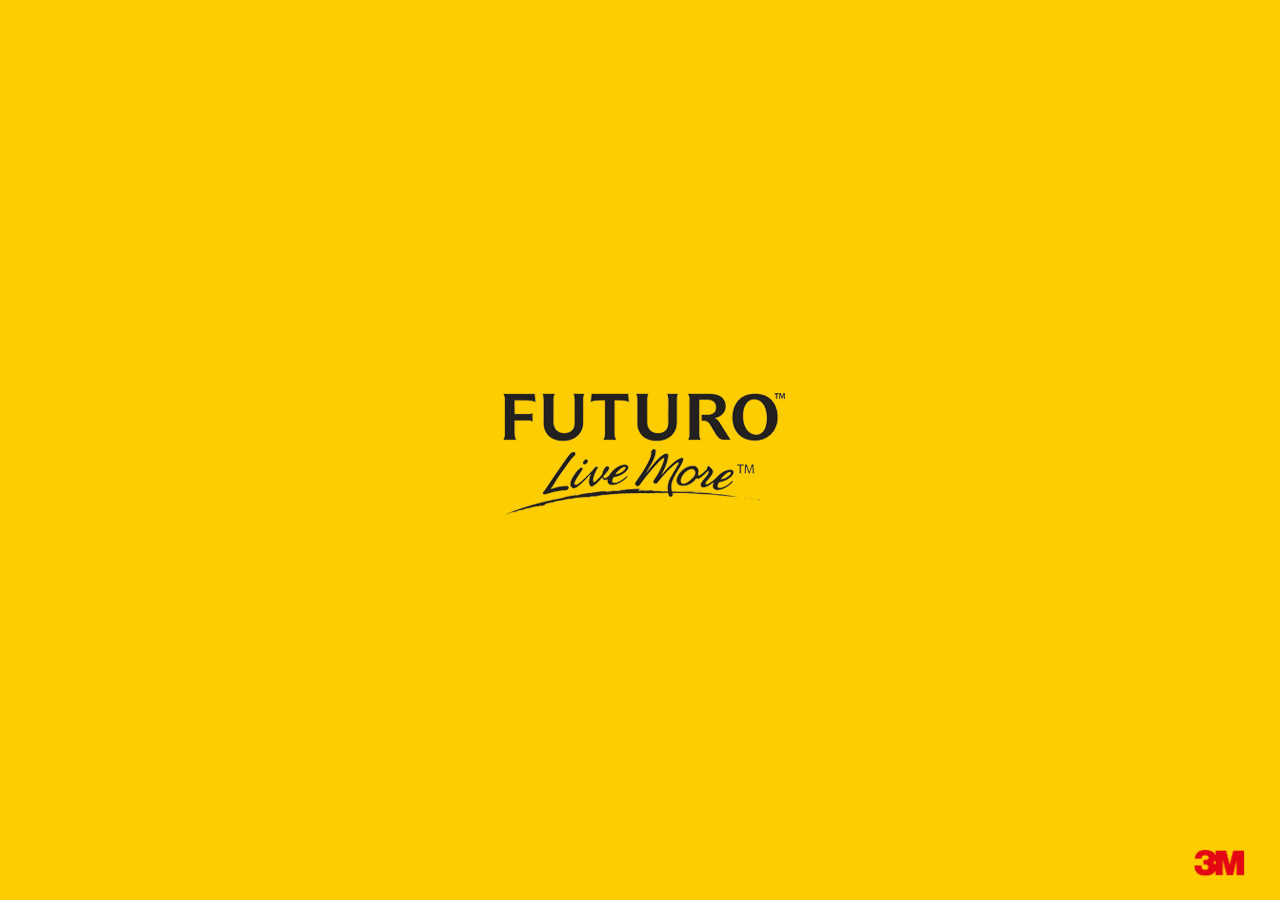
<file: www/Index.html>
﻿<!DOCTYPE html>
<html xmlns="http://www.w3.org/1999/xhtml"> <!--manifest="appcache.manifest">-->
<head>
    <title>Futuro striker</title>
    <link href="Content/bootstrap.min.css" rel="stylesheet" />
    <link href="Content/main.css" rel="stylesheet" />
    <link href="Content/rateit.css" rel="stylesheet" />
    <script src="Scripts/modernizr-2.6.2.js"></script>
    <link rel="icon" type="image/png" href="/images/icon_small.png" />
    <link rel="apple-touch-icon" href="/images/icon_small.png" />
    <link rel="apple-touch-icon" sizes="120x120" href="/images/icon_large.png">
    <meta name="viewport" content="width=device-width, initial-scale=1.0">
    <meta name="apple-mobile-web-app-capable" content="yes" />
    <meta name="apple-mobile-web-app-status-bar-style" content="black-translucent" />
    <meta name="application-name" content="Futuro Striker" />
</head>
<body>
    <div class="splash" data-bind="visible: splashOn">
        <img src="images/futuro_logo.png" alt="Futuro logo" />
        <div style="position: absolute; bottom:37px;right:0; width: 121px;">
            <img src="images/m3_logo.png" style="width:60px;" />
        </div>
    </div>
    <div class="full" data-bind="visible: splashOn() === false">
        <div class="row no-margins">
            <div id="leftBar" class="col-sm-3 left-col">
                <div class="fb-container">
                    <p>Join our Live More community like our page for prizes and rewards</p>
                    <div class="row">
                        <div class="col-sm-6 col-sm-offset-3">
                            <img class="img-responsive" src="images/facebook.png" />
                            <!--<iframe src="https://www.facebook.com/plugins/like.php?href=https%3A%2F%2Fwww.facebook.com%2FFuturoMiddleEast&amp;width&amp;layout=button_count&amp;action=like&amp;show_faces=false&amp;share=false&amp;height=21&amp;appId=317047515036987" scrolling="no" frameborder="0" style="border:none; overflow:hidden; height:21px;" allowtransparency="true"></iframe>-->
                        </div>
                    </div>
                </div>
                <img src="images/futuro_logo.png" data-bind="click: pageHome" alt="Futuro logo" id="futuroInLeft" />
                <div class="base-button">
                    <div class="row">
                        <div class="col-sm-10 col-sm-offset-1">
                            <button data-bind="visible: pageName() !== 'Rice', click: pageRice" class="btn btn-lg btn-on-banner btn-block" style="width: 100%">R.I.C.E. Therapy</button>
                            <button data-bind="visible: pageName() === 'Rice', click: pageHome" class="btn btn-lg btn-on-banner btn-block" style="width:100%">Home</button>
                        </div>
                    </div>
                </div>
            </div>

            <div id="rightPanel" class="col-sm-9 col-sm-offset-3 right-col" style="position: absolute; padding: 0">
                <div class="main">

                    <!-- Home -->
                    <div data-bind="if: pageName() == 'Home'">
                        <div>
                            <div class="sports-container">
                                <!-- ko foreach:sports -->
                                <!-- ko if:videoFileName -->
                                <div class="square" data-bind="click: $root.selectSport">
                                    <div class="inner">
                                        <img data-bind="attr: {src: 'images/sport/' + name + '.png'}" alt="Futuro logo" />
                                    </div>
                                    <p data-bind="text: name"></p>
                                </div>
                                <!-- /ko -->
                                <!-- /ko-->
                            </div>
                            <!--<div style="position: absolute; bottom:37px;right:0; width: 121px;">
                                <img src="images/m3_logo.png" />
                            </div>-->
                            <!-- ko ifnot:selectedSport-->
                            <div class="man-container">
                                <img class="man-image" src="images/man.png" alt="running man" />
                                <div style="position: relative">
                                    <!-- ko foreach:$root.regions-->
                                    <!-- ko ifnot:isArchived -->
                                    <img data-bind="style: {left: x, top: y}, click: $root.selectRegion" src="images/red_cricle.png" alt="red circle" class="red-circle" />
                                    <img data-bind="style: {left: x, top: y}, visible: isSelecting" src="images/yellow_cricle.png" alt="red circle" class="red-circle" />
                                    <!-- /ko-->
                                    <!-- /ko-->
                                </div>
                            </div>
                            <!-- /ko-->
                            <!-- ko with:selectedSport -->
                            <div class="animation-container">
                                <video controls="controls">
                                    <source data-bind="attr:{ src: videoFileName }" type="video/mp4" />
                                </video>
                            </div>
                            <!-- /ko-->
                            <div id="liveMore" data-bind="visible: selectedSport() == null">
                                <div class="row">
                                    <img src="images/futuro_logo.png" data-bind="click: pageHome" alt="Futuro logo" id="futuroInLeft" class="col-sm-offset-4 col-sm-5" />
                                </div>
                                <div class="row" style="text-align:center;">
                                    <strong>Click on a BODY PART or a SPORT</strong><br /> to find the best support for your pain points and get more out of your everyday life or in your favourite sport
                                </div>
                            </div>
                        </div>
                        <div style="position: absolute; bottom:37px;right:0; width: 121px;">
                            <img src="images/m3_logo.png" />
                        </div>
                    </div>

                    <!-- Regions -->
                    <div data-bind="visible: pageName() == 'Regions'">
                        <div data-bind="with: selectedSport">
                            <div class="sports-container">
                                <div class="square">
                                    <div class="inner">
                                        <img data-bind="attr: {src: 'images/sport/' + name + '.png'}" alt="Futuro logo" />
                                    </div>
                                    <p data-bind="text: name"></p>
                                </div>
                            </div>
                            <div class="man-container-2">
                                <div class="animation-container">
                                    <video autoplay="autoplay" controls="controls" class="video-container">
                                        <source data-bind="attr:{ src: videoFileName }" type="video/mp4" />
                                        <source type="">
                                    </video>
                                </div>
                            </div>
                            <div class="region-container">
                                <div style="display:table-cell;vertical-align: middle;">
                                    <!-- ko foreach:sportRegions-->
                                    <!-- ko ifnot:isArchived -->
                                    <button data-bind="text: name, click: $root.selectRegion" class="btn btn-block"></button>
                                    <!-- /ko-->
                                    <!-- /ko-->
                                </div>
                            </div>
                            <div class="base-button-2">
                                <!--<div class="pull-right">
                                    <img class="pull-right" src="images/m3_logo.png" />
                                </div>-->
                                <div class="pull-left back-container">
                                    <button data-bind="click: $root.pageHome" class="btn btn-xlg">Back</button>
                                    <button data-bind="click: $root.pageHome" class="btn btn-xlg">Home</button>
                                </div>
                            </div>
                        </div>
                    </div>

                    <!-- Symptoms -->
                    <div data-bind="visible: pageName() == 'Symptoms'">
                        <div class="sports-container" data-bind="with: selectedSport">
                            <div class="square">
                                <div class="inner">
                                    <img data-bind="attr: {src: 'images/sport/'+ name+ '.png'}" alt="" />
                                </div>
                                <p data-bind="text: name"></p>
                            </div>
                        </div>
                        <div class="symptom-container">
                            <!-- ko foreach:$root.symptoms-->
                            <div class="symptom">
                                <button class="btn btn-default btn-block" data-bind="text: name, click: $root.selectSymptom"></button>
                            </div>
                            <!-- /ko -->
                        </div>
                        <div class="base-button-2">
                            <div class="pull-left back-container">
                                <button data-bind="click: clearSymptoms" class="btn btn-xlg">Back</button>
                                <button data-bind="click: pageHome" class="btn btn-xlg">Home</button>
                            </div>
                        </div>
                    </div>

                    <!-- ProductList -->
                    <div data-bind="visible: pageName() == 'ProductList'">
                        <div class="sports-container" data-bind="with: selectedSport">
                            <div class="square">
                                <div class="inner">
                                    <img data-bind="attr: {src: 'images/sport/' + name + '.png'}" alt="Futuro logo" />
                                </div>
                                <p data-bind="text: name"></p>
                            </div>
                        </div>
                        <div class="list-header-container" data-bind="with: selectedRegion">
                            <h4><span data-bind="text: name"></span></h4>
                            <!-- ko with:$root.selectedSymptom -->
                            <h5><span data-bind="text: name"></span></h5>
                            <!-- /ko -->
                        </div>
                        <div class="carousel-container">
                            <div id="carousel-example-generic" class="carousel" data-pause="false">
                                <!-- Indicators -->
                                <ol class="carousel-indicators">
                                    <!-- ko foreach:$root.products-->
                                    <li data-target="#carousel-example-generic" data-bind="attr:{ 'data-slide-to': $index }, css:{ active: $index() == 0 }"></li>
                                    <!-- /ko-->
                                </ol>
                                <!-- Wrapper for slides -->
                                <div class="carousel-inner">
                                    <!-- ko foreach:$root.products-->
                                    <div class="item" data-bind="css:{ active: $index() == 0 }">
                                        <div style="padding: 32px 91px">
                                            <div class="highlight" style="height: 265px">
                                                <h4 data-bind="click: $root.selectProduct, text: name" class="product-title" style="padding-left:20px;"></h4>
                                                <div class="row" style="padding-left">
                                                    <div class="col-sm-4">
                                                        <img class="img-responsive" data-bind="click: $root.selectProduct, attr: {src: 'images/products/med/' + imageFilename}" alt="product icon" />
                                                    </div>
                                                    <div class="col-sm-8">
                                                        <p class="support" data-bind="text: support + ' ' + 'Support'"></p>
                                                        <div>
                                                            <!-- ko foreach:features -->
                                                            <img data-bind="attr: { src: 'images/product info images/' + featureImageName } " alt="Feature" style="width: 18px; height:18px;" /> <label style="font-size: 14px;font-weight: 500" data-bind="text: name"></label><br />
                                                            <!-- /ko-->
                                                        </div>
                                                        <br />
                                                        <p>Rating:&nbsp;<span class="test" data-bind="attr: {'data-rateit-value': rating/2}"></span></p>
                                                        <input type="button" name="name" value="View Product" class="btn btn-xxlg" data-bind="click: $root.selectProduct" />
                                                    </div>
                                                </div>
                                            </div>
                                        </div>
                                    </div>
                                    <!-- /ko-->
                                    <br />
                                </div>

                                <!-- Controls -->
                                <!-- ko if: $root.products().length > 1 -->
                                <a class="left carousel-control" href="#carousel-example-generic" data-slide="prev" style="background-image: none">
                                    <img src="images/arrow_left.png" alt="left arrow" class="arrow" />
                                </a>
                                <a class="right carousel-control" href="#carousel-example-generic" data-slide="next" style="background-image: none">
                                    <img src="images/arrow_right.png" alt="right arrow" class="arrow" />
                                </a>
                                <!-- /ko -->
                            </div>
                        </div>
                        <div class="base-button-2">
                            <!--<div class="pull-right">
                                <img class="pull-right" src="images/m3_logo.png" />
                            </div>-->
                            <div class="pull-left back-container">
                                <button data-bind="click: clearProductList" class="btn btn-xlg">Back</button>
                                <button data-bind="click: pageHome" class="btn btn-xlg">Home</button>
                            </div>
                        </div>
                    </div>

                    <!-- Product page -->
                    <div data-bind="visible: pageName() == 'Product'">
                        <div data-bind="with: selectedProduct">
                            <div class="highlight">
                                <div class="row">
                                    <div class="col-sm-4">
                                        <img data-bind="attr: { src: 'images/products/med/' + imageFilename }, click: $root.showImage" alt="Main product" class="img-responsive" />
                                        <p>Rating:&nbsp;<span class="test2" data-bind="attr: {'data-rateit-value': rating/2}"></span></p>
                                        <p class="support" data-bind="text: support + ' ' + 'Support'"></p>
                                        <div class="features-container">
                                            <!-- ko foreach:features -->
                                            <img data-bind="attr: { src: 'images/product info images/' + featureImageName } " alt="Feature" style="width: 18px; height:18px;" />
                                            <label style="font-size: 12px;font-weight: 100" data-bind="text: name"></label><br />
                                            <!-- /ko-->
                                        </div>
                                        <button class="btn btn-default btn-on-banner" id="video1" data-bind="visible: videoUrl, click: $root.showVideo" style="width:100%">View Video</button>
                                        <button class="btn btn-default btn-on-banner" id="video2" data-bind="visible: videoUrl2, click: $root.showVideo" style="width:100%; margin-top:10px;">View Video</button>
                                    </div>
                                    <div class="col-sm-8">
                                        <div class="product-inner">
                                            <h3 data-bind="text: name" class="product-title"></h3>
                                            <h4>Special Features</h4>
                                            <p data-bind="text: specialfeatures"></p>
                                            <h4>Features and Benefits</h4>
                                            <p data-bind="text: description"></p>
                                            <h4>Use for</h4>
                                            <p data-bind="text: useFor"></p>
                                            <!-- ko if:howToImages().length > 1 -->
                                            <div class="howto-container row">
                                                <!-- ko foreach:howToImages -->
                                                <div class="col-sm-3">
                                                    <img data-bind="attr: {src: 'images/howto/'+ fileName}" class="img-responsive" style="height:65px;" alt="How to image" />
                                                </div>
                                                <!-- /ko-->
                                            </div>
                                            <!-- /ko-->
                                            <div class="sizes">
                                                <strong>Sizes:</strong>
                                                <p data-bind="text: sizes"></p>
                                            </div>
                                        </div>
                                    </div>
                                </div>
                            </div>
                            <br />

                            <!-- ko if:$root.selectedSymptom().relatedProds().length > 0 -->

                            <div class="row">
                                <div class="col-sm-3">
                                    <h4 style="font-size: 15px; font-weight: bold;">Related Products</h4>
                                    <button class="btn btn-block btn-width" data-bind="click: $root.clearProduct">Back</button>
                                    <button class="btn btn-block btn-width" data-bind="click: $root.pageHome">Home</button>
                                </div>
                                <!-- ko foreach:$root.selectedSymptom().relatedProds-->
                                <div class="col-sm-5" style="width:265px;">
                                    <div class="highlight related-container">
                                        <div class="row">
                                            <div class="col-sm-4">

                                                <img data-bind="attr: { src: 'images/products/med/' + imageFilename } " alt="Related product" class="img-responsive" />

                                            </div>
                                            <div class="col-sm-8">
                                                <div class="product-inner">
                                                    <h5 data-bind="text: name" class="product-title"></h5>
                                                    <!--<p class="support" data-bind="text: support"></p>-->
                                                    <input type="button" name="name" value="View Product" class="btn btn-default" data-bind="click: $root.selectProduct" />
                                                </div>
                                            </div>
                                        </div>
                                    </div>
                                </div>
                                <!-- /ko -->
                            </div>
                            <!-- /ko -->
                            <!-- ko if:$root.selectedSymptom().relatedProds().length == 0 -->
                            <div class="base-button-2">
                                <div class="pull-left back-container">
                                    <button data-bind="click: $root.clearProduct" class="btn btn-xlg btn-width">Back</button>
                                    <button data-bind="click: $root.pageHome" class="btn btn-xlg btn-width">Home</button>
                                </div>
                            </div>
                            <!-- /ko -->
                        </div>
                    </div>

                    <!-- Product image page -->
                    <div data-bind="visible: pageName() == 'ProductImage'">
                        <div data-bind="with: selectedProduct">
                            <div class="container highlight">
                                <h3 data-bind="text: name" class="product-title"></h3>
                                <div class="row">
                                    <div class="col-sm-8 col-sm-offset-2">
                                        <img data-bind="attr: { src: 'images/products/large/' + imageFilename }" alt="Main product" class="img-responsive" />
                                    </div>
                                </div>
                            </div>

                            <div class="base-button-2">
                                <!--<div class="pull-right">
                                    <img class="pull-right" src="images/m3_logo.png" />
                                </div>-->
                                <div class="pull-left back-container">
                                    <button data-bind="click: $root.clearImage" class="btn btn-lg">Back</button>
                                    <button data-bind="click: $root.pageHome" class="btn btn-lg">Home</button>
                                </div>
                            </div>

                        </div>
                    </div>

                    <!-- Region video page -->
                    <div data-bind="if: pageName() == 'RegionVideo'">
                        <div data-bind="with: selectedProduct">
                            <div class="container highlight">
                                <h3 data-bind="text: name"></h3>
                                <div class="row">
                                    <div class="col-sm-8 col-sm-offset-2">
                                        <iframe width="520" height="300" frameborder="0" allowfullscreen data-bind="attr:{src: $parent.videoToPlay}"></iframe>
                                    </div>
                                </div>
                            </div>
                            <div class="base-button-2">
                                <div class="pull-left back-container">
                                    <button data-bind="click: $root.clearVideo" class="btn btn-lg">Back</button>
                                </div>
                            </div>
                        </div>
                    </div>

                    <!-- Rice -->
                    <div class="row" data-bind="if: pageName()=='Rice'" style="float:left;margin-left:-30px;margin-top:-40px;">
                        <div class="col-md-8" style="float:left;">
                            <div class="container" style="width:30em;">
                                <h3>R.I.C.E. Therapy</h3>
                                <p>The most common forms of sports injuries are sprains and strains of musckes and tendons. a basic treatment for these types of injuries is called R.I.C.E. Therapy</p>

                                <h4 style="margin-bottom:1px;">Rest</h4>
                                <p>Stop the activity immediately. Continued stress can increase the damage done to the tissue.</p>

                                <h4 style="margin-bottom:1px;">Ice</h4>
                                <p>Apply a Futuro Brand Cold Compress. Cold reduces the size of the blood vessels, thereby decreasing and bleeding, reducing swelling, and easing pain.</p>

                                <h4 style="margin-bottom:1px;">Compression</h4>
                                <p>Apply compression with a Futuro Brand Elastic Bandage. Compression helps to reduce swelling.</p>

                                <h4 style="margin-bottom:1px;">Elevation</h4>
                                <p>Elevate the injured limb above the level of the heart to help drain excess fluid from the area.</p>

                                <div style="font-size: 20px; font-weight:100;font-style:normal">Hot vs. Cold</div>
                                <div style="background-color:#ebebeb;border:1px solid #c3c3c3;height:19em;padding-top:10px;" class="row">
                                    <div class="col-sm-6">
                                        <p style="color: #c11d2b;font-size:16px;font-weight:bold;">Heat Therapy</p>
                                        <p>Heat Therapy is best for chronix pain and injuries without swelling. Heat relazers tight muscles and stimulates blood flow.</p>
                                        <ul style="line-height:25px">
                                            <li>Muscle aches</li>
                                            <li>Cramps</li>
                                            <li>Arthritis</li>
                                            <li>Tension</li>
                                        </ul>
                                    </div>
                                    <div class="col-sm-6">
                                        <p style="color: #024b97; font-size: 16px; font-weight: bold;">Cold Therapy</p>
                                        <p>Cold therapy is best immediately after acute injuries or after activity with chronic injuries to reduce swelling and pain.</p>
                                        <ul style="line-height:25px">
                                            <li>Sprains/Strains</li>
                                            <li>Bruises</li>
                                            <li>Headaches</li>
                                            <li>Toothaches</li>
                                        </ul>
                                    </div>
                                </div>
                            </div>
                        </div>
                        <div class="col-md-4" style="float:right;padding:0;">
                            <!-- ko foreach:videos -->
                            <iframe width="260" height="145" frameborder="0" allowfullscreen data-bind="attr:{src:$data}"></iframe><br />
                            <!-- /ko -->
                        </div>
                    </div>

                </div>
            </div>
        </div>
    </div>
    <div id="fb-root"></div>
    
    <script src="Scripts/jquery-2.0.3.js"></script>
    <script src="Scripts/bootstrap.min.js"></script>
    <script src="Scripts/knockout-3.0.0.js"></script>
    <script src="Scripts/jquery.rateit.min.js"></script>
    <script src="Scripts/taffy-min.js"></script>
    <script src="Scripts/offline.min.js"></script>
    <script src="Scripts/app/app.js"></script>
    <script>
        var viewportWidth = $(window).width();
        if (viewportWidth < 780)
            window.location.href = 'mobile.html';
    </script>
</body>
</html>
</file>
<file: www/Content/main.css>
﻿.full {
    height: 100%;
    overflow: hidden;
    /*background: @yellow;*/
}

html,
body {
    height: 100%;
    overflow: hidden;
    /*background: @yellow;*/
}

body {
    background-color: #e2e2e2;
    color: #262626;
}

.no-margins {
    margin: 0px;
}

.splash {
    height: 100%;
    background-color: #fccd01;
    vertical-align: middle;
}

.splash img {
    position: absolute;
    top: 0;
    bottom: 0;
    left: 0;
    right: 0;
    margin: auto;
}

.left-col {
    position: fixed;
    height: 100%;
    overflow: hidden;
    /*background: @yellow;*/
    background-color: #fccd01;
}

.left-col img {
    width: 180px;
    position: absolute;
    left: 0;
    right: 0;
    margin-left: auto;
    margin-right: auto;
}

.left-col .fb-container {
    position: relative;
    top: 10px;
    text-align: center;
    font-size: 14px;
}

.left-col .fb-container #fbInLeft {
    position: relative;
    top: 0;
    bottom: 0;
}

.left-col #futuroInLeft {
    top: 0;
    bottom: 0;
    margin: auto;
}

.right-col {
    position: absolute;
    height: 100%;
    overflow: hidden;
    /*background: @yellow;*/
    padding: 0;
    overflow: auto;
}

.base-button {
    position: absolute;
    bottom: 16px;
    left: 0;
    right: 0;
    margin: auto;
}

.base-button button {
    width: 125px;
    display: block;
    margin-left: auto;
    margin-right: auto;
    font-size: 14px;
}

.base-button-2 {
    position: absolute;
    bottom: 16px;
    left: 0;
    right: 0;
    margin-bottom: -55px;
    /*margin: auto;*/
}

.base-button-2 button {
    width: 125px;
    display: block;
    margin-left: auto;
    margin-right: auto;
    margin-top: 10px;
    font-size: 14px;
}

.main {
    position: absolute;
    width: 680px;
    height: 640px;
    top: 0;
    bottom: 0;
    left: 0;
    right: 0;
    margin: auto;
}

.sports-container {
    position: absolute;
    top: 0;
    width: 256px;
    margin-left: 16px;
    margin-top: 16px;
}

.square {
    float: left;
    margin-bottom: 12px;
    background-color: #ebebeb;
    border: 1px solid #262626;
    border-color: #B4B6B5;
    /*#262626;*/
    width: 90px;
    height: 90px;
    cursor: pointer;
    -ms-border-radius: 4px;
    border-radius: 4px;
}

.square:nth-child(even) {
    margin-left: 16px;
}

.square:nth-last-child(1),
.square:nth-last-child(0) {
    margin-bottom: 0px;
}

.square .inner {
    padding: 5px 15px 0 15px;
}

.square .inner img {
    height: 60px;
    width: 60px;
}

.square p {
    text-align: center;
    margin-bottom: 0;
}

.btn {
    background-color: #f3f3f3;
    text-align: center;
    border-radius: 5px;
    border-color: #c3c3c3;
}

.btn-on-banner {
    background-color: #fddd4e;
    border-color: #e4ba06;
    border-width: thin;
}

.btn-width {
    width: 125px;
}

#liveMore {
    position: absolute;
    margin-top: 16px;
    font-size: 14px;
    width: 335px;
    right: 26px;
}

.man-container {
    width: 335px;
    height: 560px;
    position: absolute;
    bottom: 0;
    top: 200px;
    right: 90px;
    margin: auto;
}

.man-container-2 {
    width: 335px;
    height: 560px;
    position: absolute;
    /*bottom: 1;*/
    left: 30px;
    margin: auto;
}

.man-image {
    height: 560px;
    position: absolute;
}

.product-title {
    color: #024b97;
}

.support {
    color: #c11d2b;
}

.back-container {
    margin-left: 16px;
}

.region-container {
    display: table;
    position: absolute;
    top: 0px;
    right: 0px;
    margin: 0 auto;
    height: 100%;
    /*width: 120px;*/
}

.region-container button {
    width: 125px;
    height: 65px;
}

.video-container {
    height: 19em;
}

.carousel-container {
    width: 100%;
    margin-top: 156px;
    padding: 16px;
}

.symptom-container {
    position: absolute;
    width: 480px;
    /*height: 75px;*/
    left: 120px;
    margin-top: 9em;
}

.symptom-container .symptom {
    width: 220px;
    height: 75px;
    float: left;
    /*margin-bottom: 16px;*/
    margin-top: 15px;
}

.symptom-container .symptom:nth-child(even) {
    margin-left: 16px;
}

.symptom-container .symptom .btn {
    width: 100%;
    height: 100%;
}

ul {
    list-style-type: none;
    padding: 0;
    margin: 0;
}

.red-circle {
    position: absolute;
    width: 60px;
}

.highlight {
    border: 1px solid #c3c3c3;
    background-color: #f7f7f7;
    -ms-border-radius: 4px;
    border-radius: 4px;
    padding: 16px;
}

.main-image {
    position: absolute;
    float: left;
}

.product-inner h3 {
    margin-top: 0;
    font-size: 20px;
}

.product-inner h4 {
    margin-bottom: 2px;
}

.product-inner .sizes {
    padding: 8px;
    background-color: #f3f3f3;
    border: 1px solid #cccccc;
    -ms-border-radius: 4px;
    border-radius: 4px;
}

.product-inner .sizes p {
    font-size: 12px;
}

.howto-container {
    padding: 15px;
}

.howto-container .col-sm-3 {
    padding-left: 2px;
    padding-right: 2px;
}

.howto-container .col-sm-3:nth-child(1) {
    padding-left: 0;
}

.howto-container .col-sm-3:nth-child(4) {
    padding-right: 0;
}

.list-header-container {
    position: absolute;
    width: 100%;
    margin-top: -23px;
    /*margin-left: 20em;*/
}

.list-header-container h5 {
    text-align: center;
    font-weight: 100;
    margin-top: -5px;
}

.list-header-container h4 {
    text-align: center;
    font-weight: 100;
}

.related-container {
    height: 146px;
}

.btn-xlg {
    padding: 10px 16px;
    font-size: 18px;
    line-height: 1.33;
    border-radius: 6px;
    width: 130px;
}

.btn-xxlg {
    padding: 10px 16px;
    font-size: 14px;
    line-height: 1.33;
    border-radius: 6px;
    height: 45px;
    width: 190px;
}

.btn-block-narrow {
    display: block;
    width: 150px;
    height: 90px;
    padding-right: 0;
    padding-left: 0;
}

.animation-container {
    width: 335px;
    height: 188px;
    position: absolute;
    bottom: 0;
    top: 0;
    right: 16px;
    margin: auto;
}

.container {
    width: auto;
}

.arrow {
    position: absolute;
    bottom: 0;
    top: 0;
    right: 0;
    left: 0;
    margin: auto;
}
</file>
<file: www/Content/rateit.css>
.rateit {
    display: -moz-inline-box;
    display: inline-block;
    position: relative;
    -webkit-user-select: none;
    -khtml-user-select: none;
    -moz-user-select: none;
    -o-user-select: none;
    -ms-user-select: none;
    user-select: none;
    -webkit-touch-callout: none;
}

.rateit .rateit-range
{
    position: relative;
    display: -moz-inline-box;
    display: inline-block;
    background: url(star.gif);
    height: 16px;
    outline: none;
}

.rateit .rateit-range * {
    display:block;
}

/* for IE 6 */
* html .rateit, * html .rateit .rateit-range
{
    display: inline;
}

/* for IE 7 */
* + html .rateit, * + html .rateit .rateit-range
{
    display: inline;
}

.rateit .rateit-hover, .rateit .rateit-selected
{
    position: absolute;
    left: 0px;
}

.rateit .rateit-hover-rtl, .rateit .rateit-selected-rtl
{
    left: auto;
    right: 0px;
}

.rateit .rateit-hover
{
    background: url(star.gif) left -32px;
}

.rateit .rateit-hover-rtl
{
    background-position: right -32px;
}

.rateit .rateit-selected
{
    background: url(star.gif) left -16px;
}

.rateit .rateit-selected-rtl
{
    background-position: right -16px;
}

.rateit .rateit-preset
{
    background: url(star.gif) left -48px;
}

.rateit .rateit-preset-rtl
{
    background: url(star.gif) left -48px;
}

.rateit button.rateit-reset
{
    background: url(delete.gif) 0 0;
    width: 16px;
    height: 16px;
    display: -moz-inline-box;
    display: inline-block;
    float: left;
    outline: none;
    border:none;
    padding: 0;
}

.rateit button.rateit-reset:hover, .rateit button.rateit-reset:focus
{
    background-position: 0 -16px;
}
</file>
